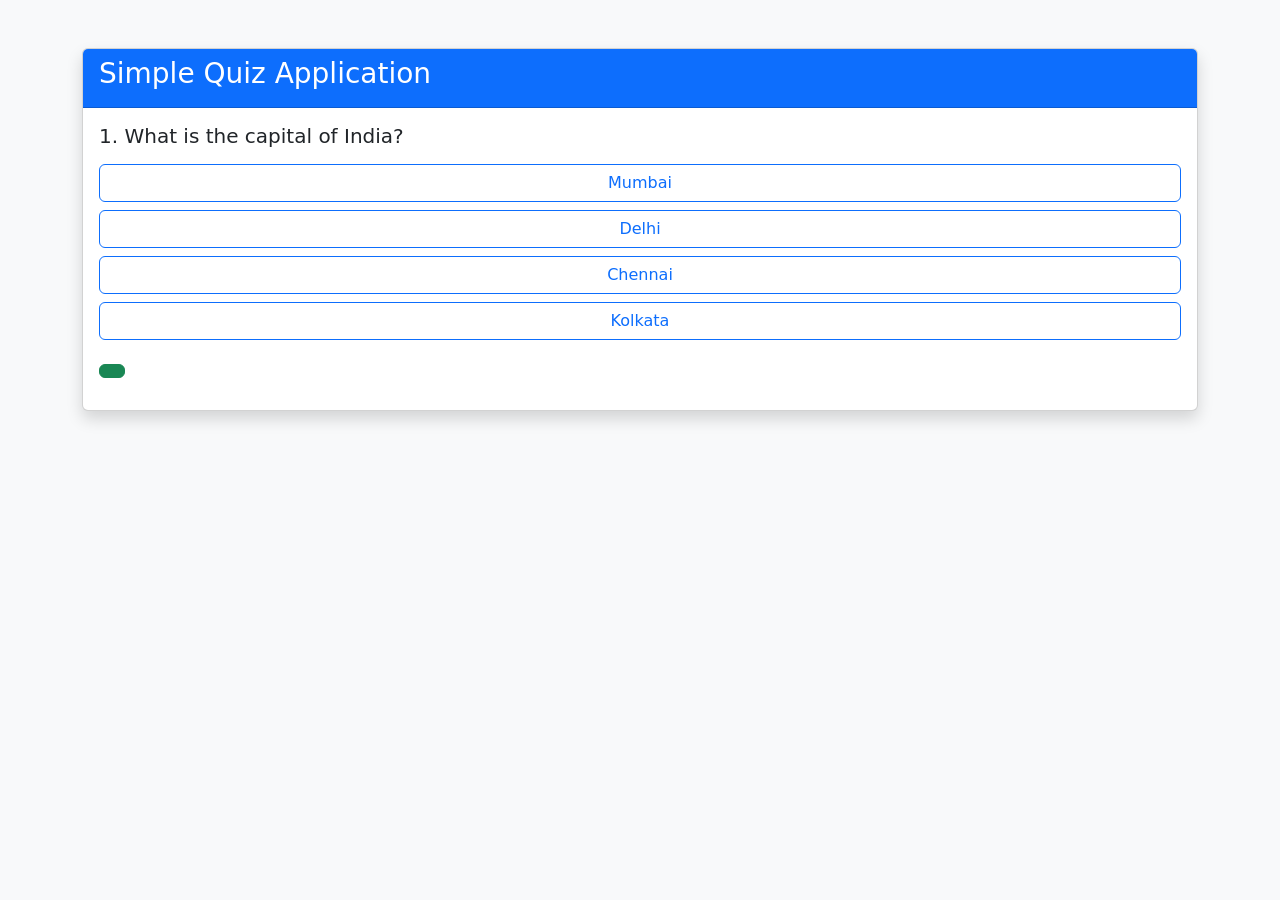
<file: quiz.html>
<!doctype html>
<html>
  <head>
    <title>Quiz Application</title>

    <link
      href="https://cdn.jsdelivr.net/npm/bootstrap@5.3.3/dist/css/bootstrap.min.css"
      rel="stylesheet"
    />
  </head>

  <body class="bg-light">
    <div class="container mt-5">
      <div class="card shadow">
        <div class="card-header bg-primary text-white">
          <h3>Simple Quiz Application</h3>
        </div>

        <div class="card-body">
          <h5 id="question"></h5>

          <div class="mt-3">
            <button
              class="btn btn-outline-primary w-100 mb-2"
              onclick="checkAnswer(0)"
              id="btn0"
            ></button>

            <button
              class="btn btn-outline-primary w-100 mb-2"
              onclick="checkAnswer(1)"
              id="btn1"
            ></button>

            <button
              class="btn btn-outline-primary w-100 mb-2"
              onclick="checkAnswer(2)"
              id="btn2"
            ></button>

            <button
              class="btn btn-outline-primary w-100 mb-2"
              onclick="checkAnswer(3)"
              id="btn3"
            ></button>
          </div>
          <button
            class="btn btn-success mt-3"
            onclick="nextQuestion()"
          ></button>

          <h4 class="mt-3" id="score"></h4>
        </div>
      </div>
    </div>

    <script src="quiz.js"></script>
  </body>
</html>
</file>
